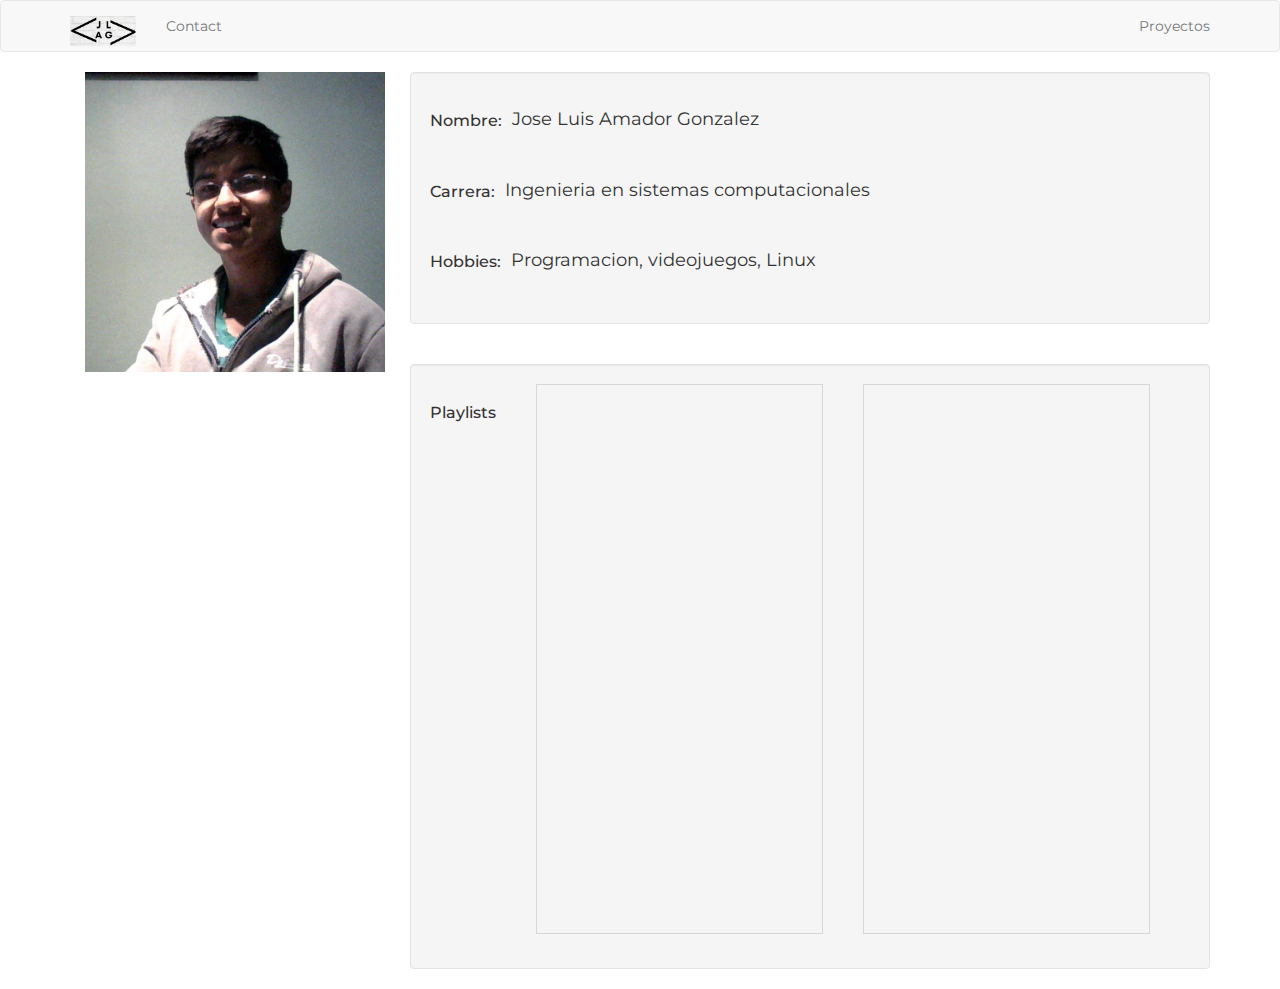
<file: galeriaDeImagenes/index.html>
<!DOCTYPE html>
<html lang="en">

<head>
    <meta charset="UTF-8">
    <meta name="viewport" content="width=device-width, initial-scale=1.0">
    <meta http-equiv="X-UA-Compatible" content="ie=edge">
    <link rel="stylesheet" href="https://maxcdn.bootstrapcdn.com/bootstrap/3.3.7/css/bootstrap.min.css"
        integrity="sha384-BVYiiSIFeK1dGmJRAkycuHAHRg32OmUcww7on3RYdg4Va+PmSTsz/K68vbdEjh4u" crossorigin="anonymous">
    <title>JLAG</title>
    <link href="https://fonts.googleapis.com/css?family=Montserrat&display=swap" rel="stylesheet">
    <link rel="stylesheet" href="estilos.css">
</head>

<body>
    <div class="navbar navbar-default">
        <nav class="container">
            <div class="navbar-header">
                <a href="#" class="navbar-brand"><img src="./The Box Strapcs.png" alt="logo" height="30px"></a>
            </div>
            <ul class="nav navbar-nav">
                <li><a href="./contacto.html">Contact</a></li>
            </ul>
            <ul class="nav navbar-nav navbar-right">
                <li><a href="./proyectos.html">Proyectos</a></li>
            </ul>
        </nav>
    </div>

    <div class="container">
        <div class="container p-3 my-3 border">
            <img src="./image.jpg" height="300px" alt="">
        </div>
        <br>
        <div class="datos">
            <div class="well salida">
                <div class="nombre">
                    <h1>Nombre: </h1>
                    <p>Jose Luis Amador Gonzalez</p>
                </div>
                <br>
                <div class="carrera">
                    <h1>Carrera: </h1>
                    <p>Ingenieria en sistemas computacionales</p>
                </div>
                <br>
                <div class="descripcion">
                    <h1>Hobbies: </h1>
                    <p>Programacion, videojuegos, Linux </p>
                </div>
                <br>
            </div>
            <br>
            <div class="well playlists">
                <h1 class="center">Playlists</h1>
                <br>
                <div class="playlists">
                    <ul>
                        <iframe id='AmazonMusicEmbedB084RV1Q4K'
                            src='https://music.amazon.com.mx/embed/B084RV1Q4K/?id=wFx0GOJXmj&marketplaceId=ART4WZ8MWBX2Y&musicTerritory=MX'
                            width='100%' height='550px' style='border:1px solid rgba(0, 0, 0, 0.12)'></iframe>
                    </ul>
                    <ul>
                        <iframe id='AmazonMusicEmbedB084WLWSLG'
                            src='https://music.amazon.com.mx/embed/B084WLWSLG/?id=lvpBplCccA&marketplaceId=ART4WZ8MWBX2Y&musicTerritory=MX'
                            width='100%' height='550px' style='border:1px solid rgba(0, 0, 0, 0.12)'></iframe>
                    </ul>
                    <ul>

                    </ul>
                </div>
            </div>
        </div>
    </div>
</body>

</html>
</file>
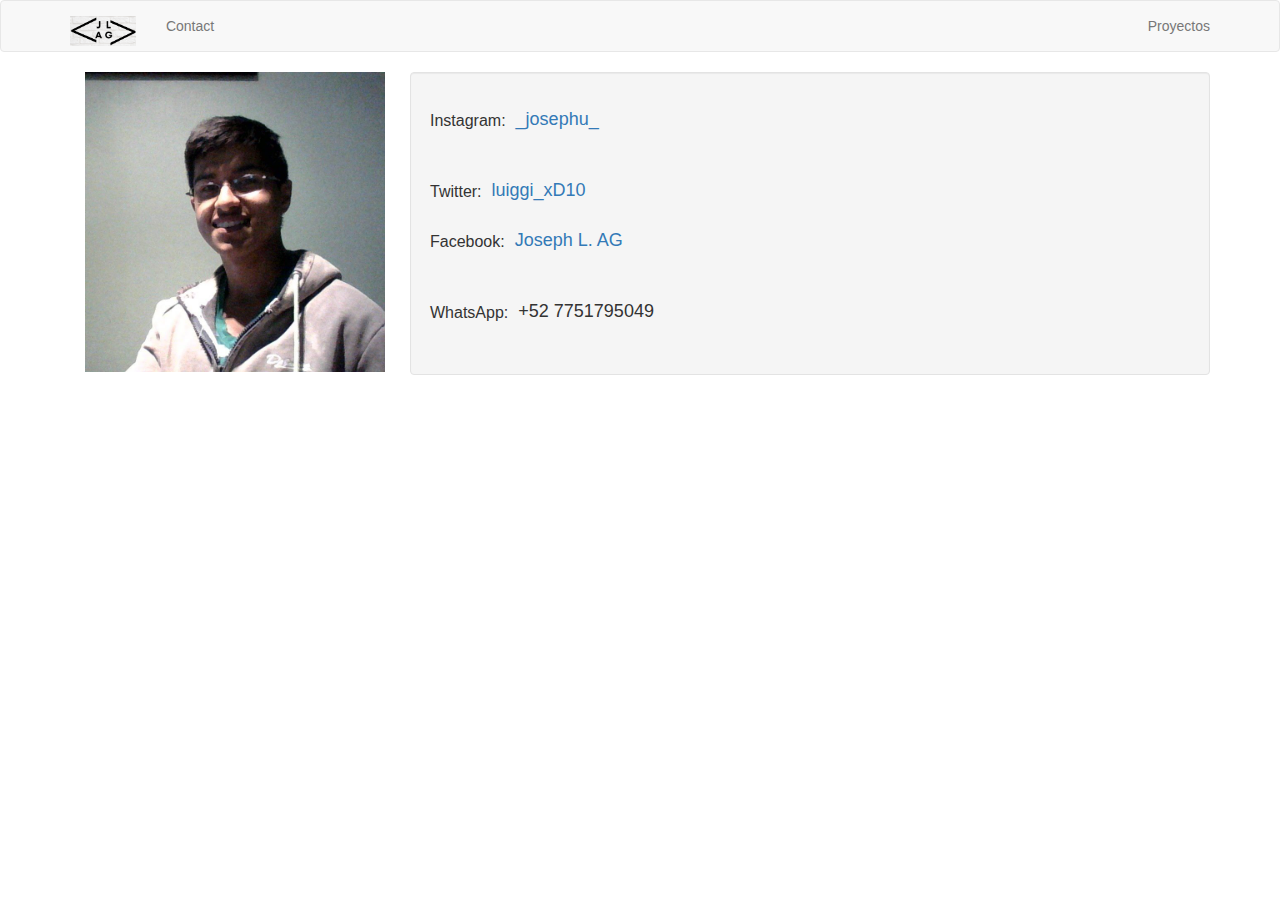
<file: galeriaDeImagenes/contacto.html>
<!DOCTYPE html>
<html lang="en">
<head>
    <meta charset="UTF-8">
    <meta name="viewport" content="width=device-width, initial-scale=1.0">
    <link rel="stylesheet" href="https://maxcdn.bootstrapcdn.com/bootstrap/3.3.7/css/bootstrap.min.css"
        integrity="sha384-BVYiiSIFeK1dGmJRAkycuHAHRg32OmUcww7on3RYdg4Va+PmSTsz/K68vbdEjh4u" crossorigin="anonymous">
    <meta http-equiv="X-UA-Compatible" content="ie=edge">
    <link rel="stylesheet" href="estilos.css">
    <title>Contacto</title>
</head>
<body>
    <div class="navbar navbar-default">
        <nav class="container">
            <div class="navbar-header">
                <a href="./index.html" class="navbar-brand"><img src="./The Box Strapcs.png" alt="logo" height="30px"></a>
            </div>
            <ul class="nav navbar-nav">
                <li><a href="#">Contact</a></li>
            </ul>
            <ul class="nav navbar-nav navbar-right">
                <li><a href="./proyectos.html">Proyectos</a></li>
            </ul>
        </nav>
    </div>

    <div class="container">
        <div class="container p-3 my-3 border">
            <img src="./image.jpg" height="300px" alt="">
        </div>
        <br>
        <div class="datos">
            <div class="well salida">
                <div class="nombre">
                    <h1>Instagram: </h1>
                    <p><a href="https://www.instagram.com/_josephu_/" target="_blank">_josephu_</a></p>
                </div>
                <br>
                <!-- https://www.facebook.com/jjosephu -->
                <div class="carrera">
                    <h1>Twitter: </h1>
                    <p><a href="https://twitter.com/luiggi_xD10" target="_blank">luiggi_xD10</a></p>
                </div>
                <div class="carrera">
                    <h1>Facebook: </h1>
                    <p><a href="https://www.facebook.com/jjosephu" target="_blank">Joseph L. AG</a></p>
                </div>
                <br>
                <div class="descripcion">
                    <h1>WhatsApp: </h1>
                    <p>+52 7751795049</p>
                </div>
                <br>
            </div>
    </div>
</body>
</html>
</file>
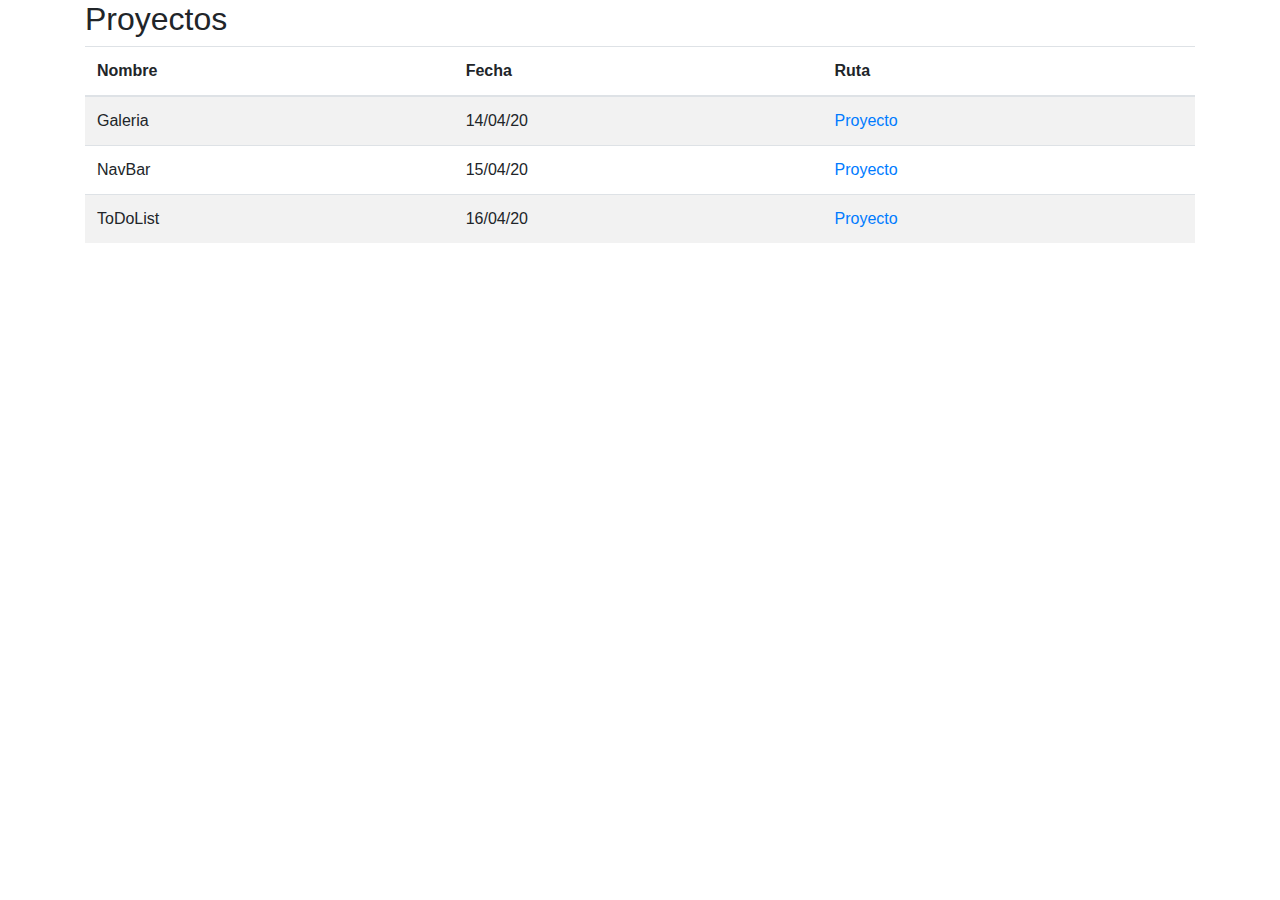
<file: galeriaDeImagenes/proyectos.html>
<!DOCTYPE html>
<html lang="en">

<head>
    <title>Proyects</title>
    <meta charset="utf-8">
    <meta name="viewport" content="width=device-width, initial-scale=1">
    <link rel="stylesheet" href="https://maxcdn.bootstrapcdn.com/bootstrap/4.4.1/css/bootstrap.min.css">
    <script src="https://ajax.googleapis.com/ajax/libs/jquery/3.4.1/jquery.min.js"></script>
    <script src="https://cdnjs.cloudflare.com/ajax/libs/popper.js/1.16.0/umd/popper.min.js"></script>
    <script src="https://maxcdn.bootstrapcdn.com/bootstrap/4.4.1/js/bootstrap.min.js"></script>
</head>

<body>

    <div class="container">
        <h2>Proyectos</h2>
        <table class="table table-striped">
            <thead>
                <tr>
                    <th>Nombre</th>
                    <th>Fecha</th>
                    <th>Ruta</th>
                </tr>
            </thead>
            <tbody>
                <tr>
                    <td>Galeria</td>
                    <td>14/04/20</td>
                    <td><a href="./phtoGrid.html" target="_blank">Proyecto</a></td>
                </tr>
                <tr>
                    <td>NavBar</td>
                    <td>15/04/20</td>
                    <td><a href="./navBar.html" target="_blank">Proyecto</a></td>
                </tr>
                <tr>
                    <td>ToDoList</td>
                    <td>16/04/20</td>
                    <td><a href="./todoList.html" target="_blank">Proyecto</a></td>
                </tr>
            </tbody>
        </table>
    </div>

</body>

</html>
</file>
<file: galeriaDeImagenes/estilos.css>
*{
    font-family: 'Montserrat', sans-serif;
}

h1{
    font-family: 'Montserrat', sans-serif;
    font-size: medium;
}

p{
    font-family: 'Montserrat', sans-serif;
    font-size: large;
}

div {
    display: flex;
    /* border: 1px dashed black; */
}

.salida {
    width: 800px;
    display: block;

}

.nombre p{
    /* font-size: 30px; */
    margin-top: 15px;
    margin-left: 10px;
}

.carrera p {
    /* font-size: 30px; */
    margin-top: 15px;
    margin-left: 10px;
}

.descripcion p {
    /* font-siz: 30px; */
    margin-top: 15px;
    margin-left: 10px;
}

.datos {
    display: inline;
}
</file>
